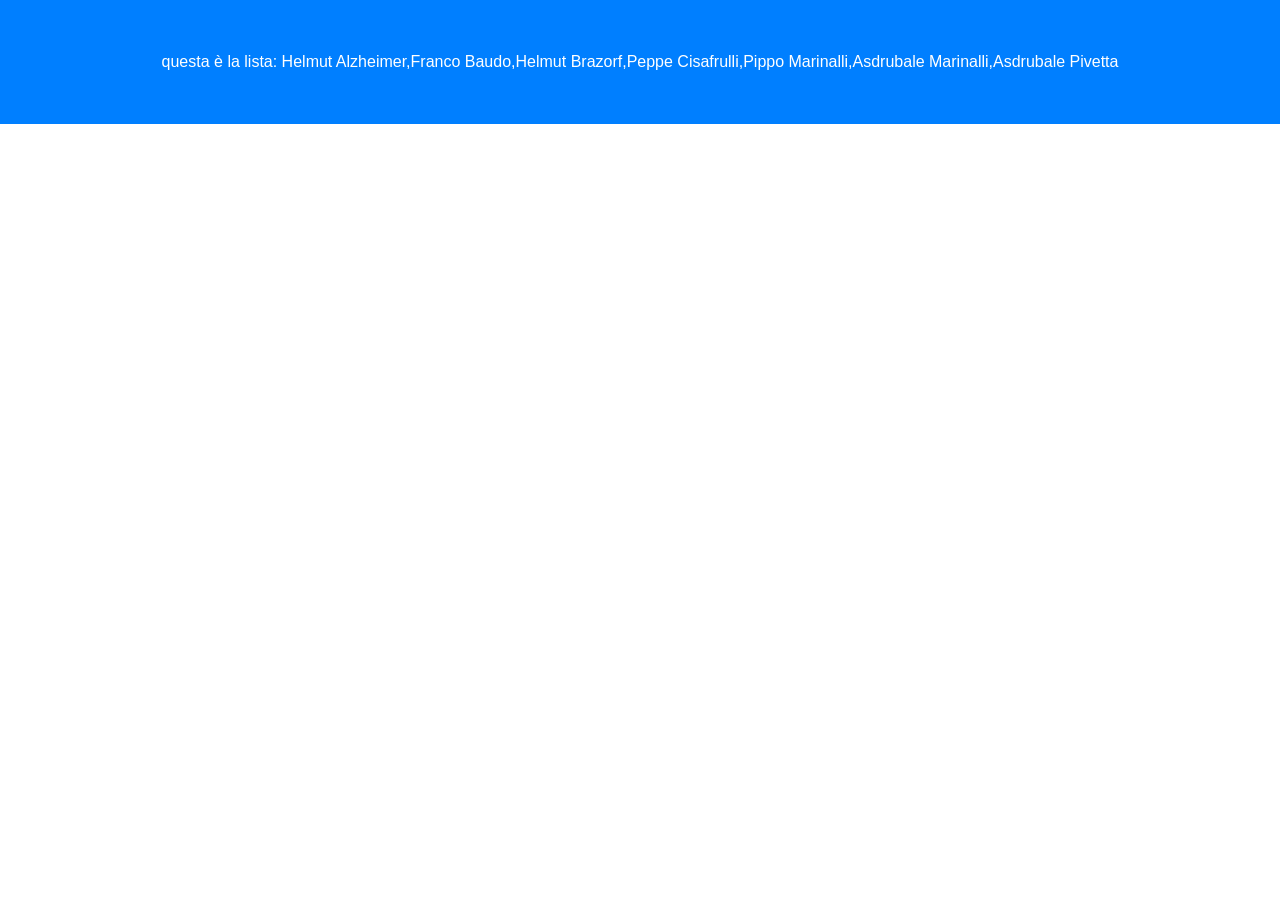
<file: JSnack 2/index.html>
<!DOCTYPE html>
<html lang="en">
<head>
    <meta charset="UTF-8">
    <meta http-equiv="X-UA-Compatible" content="IE=edge">
    <meta name="viewport" content="width=device-width, initial-scale=1.0">
    <title>snack2</title>
    <!-- CSS only -->
    <link href="https://cdn.jsdelivr.net/npm/bootstrap@5.1.3/dist/css/bootstrap.min.css" rel="stylesheet" integrity="sha384-1BmE4kWBq78iYhFldvKuhfTAU6auU8tT94WrHftjDbrCEXSU1oBoqyl2QvZ6jIW3" crossorigin="anonymous">
    <link rel="stylesheet" href="https://cdnjs.cloudflare.com/ajax/libs/font-awesome/6.0.0/css/all.min.css" integrity="sha512-9usAa10IRO0HhonpyAIVpjrylPvoDwiPUiKdWk5t3PyolY1cOd4DSE0Ga+ri4AuTroPR5aQvXU9xC6qOPnzFeg==" crossorigin="anonymous" referrerpolicy="no-referrer" />
    <link rel="stylesheet" href="./asset/css/style.css">

</head>
<body>
    

    <div class="container_main">
        <div class="" id="result"></div>
    </div>


    <script type="text/javascript" src="./asset/js/main.js" ></script>
    
</body>
</html>
</file>
<file: JSnack 2/asset/css/style.css>
* {
    box-sizing: border-box;
    margin: 0;
    padding: 0;
    font-family: Verdana, Geneva, Tahoma, sans-serif;
}

.container_header {
    background-color: rgb(0, 127, 255);
    text-align: center;
    color: white;
    padding: 50px 0;
    display: flex;
    flex-direction: column;
    justify-content: center;
    align-items: center;
}

h1 {
    font-size: 100px;
}

.container_main {
    background-color: rgb(0, 127, 255);
    text-align: center;
    color: white;
    padding: 50px 0;
    display: flex;
    flex-direction: row;
    justify-content: center;
    align-items: center;
}

.result {
    background-color: yellow;
    color: black;
    width: 300px;
    text-align: center;
    border-radius: 20px;
    padding: 10px 5px;
    margin: 0 5px;
}
</file>
